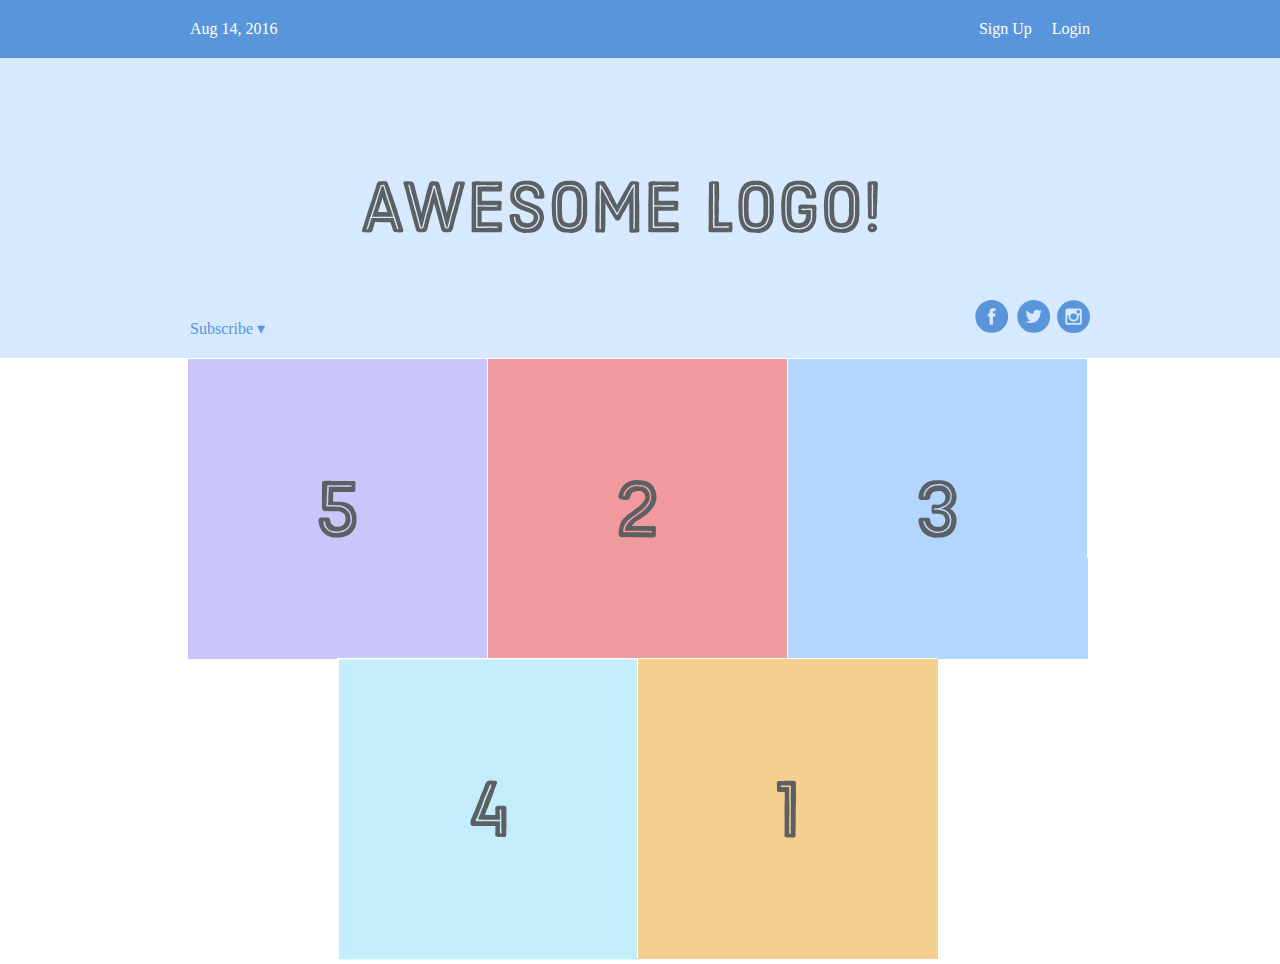
<file: flexbox-tutorial/index.html>
<!DOCTYPE html>
<html lang='en'>
  <head>
    <meta charset='UTF-8'/>
    <title>Some Web Page</title>
    <link rel='stylesheet' href='index.css'/>
  </head>
  <body>

    <div class='menu-container'>
       <div class='menu'>
          <div class='date'>Aug 14, 2016</div>
          <div class="links">
          <div class='signup'>Sign Up</div>
          <div class='login'>Login</div>
       </div>
      </div>
    </div>
    <div class='header-container'>
      <div class='header'>
        <div class='subscribe'>Subscribe &#9662;</div>
        <div class='logo'><img src='images/awesome-logo.svg'/></div>
        <div class='social'><img src='images/social-icons.svg'/></div>
      </div>
    </div>

    <div class='photo-grid-container'>
      <div class='photo-grid'>
        <div class='photo-grid-item first-item'>
          <img src='images/one.svg'/>
        </div>
        <div class='photo-grid-item'>
          <img src='images/two.svg'/>
        </div>
        <div class='photo-grid-item'>
          <img src='images/three.svg'/>
        </div>
        <div class='photo-grid-item'>
          <img src='images/four.svg'/>
        </div>
        <div class='photo-grid-item last-item'>
          <img src='images/five.svg'/>
        </div>
      </div>
      
      <div class='footer'>
        <div class='footer-item footer-one'></div>
        <div class='footer-item footer-two'></div>
        <div class='footer-item footer-three'></div>
      </div>
      
    </div>
  </body>
</html>
</file>
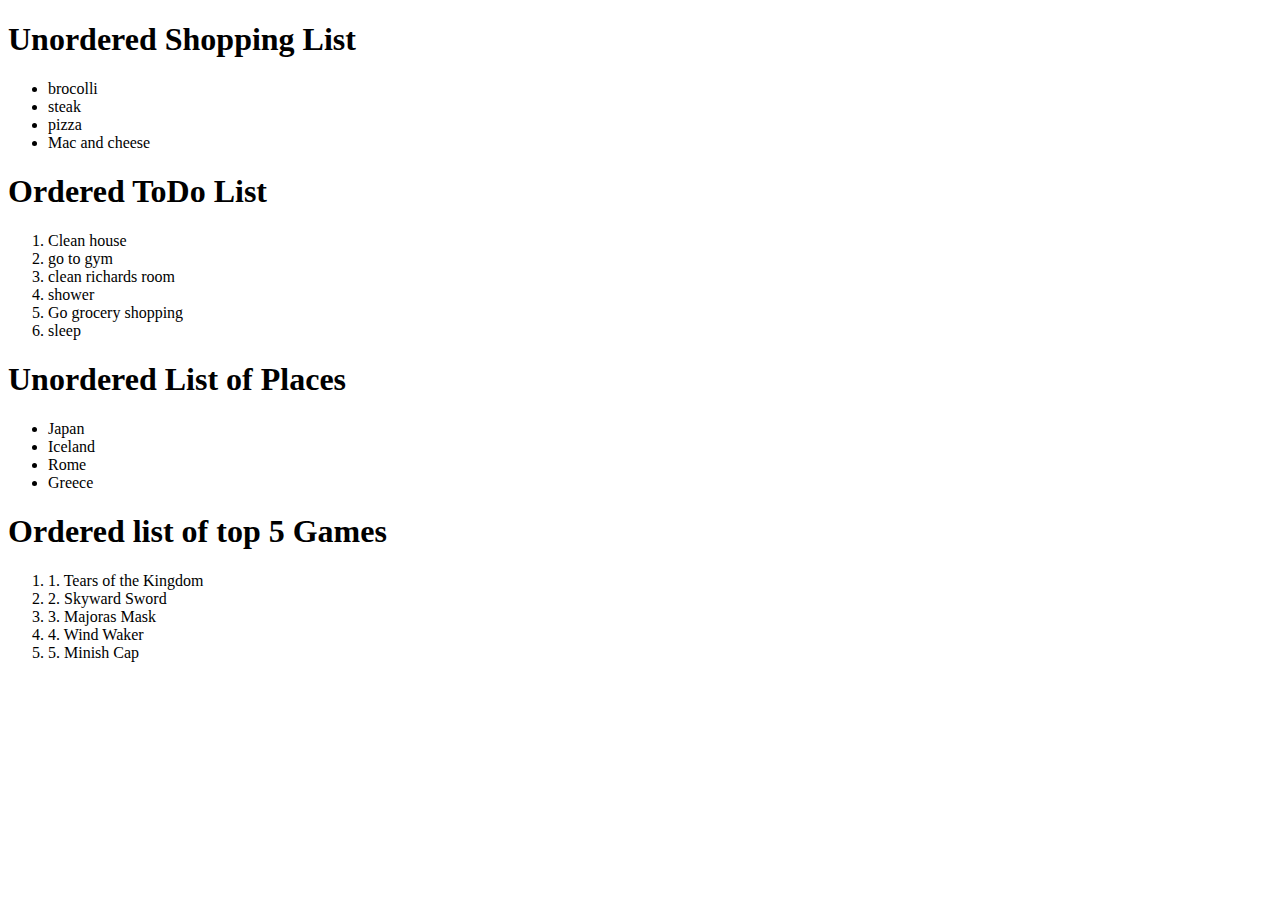
<file: lists/index.html>
<!DOCTYPE html>
<html lang="en">
    <head>
        <meta charset="UTF-8">
        <title>Unordered and Ordered Lists</title>
    </head>
    
    <body>
        <h1> Unordered Shopping List</h1>
        <ul>
            <li>brocolli</li>
            <li>steak</li>
            <li>pizza</li>
            <li>Mac and cheese</li>
        </ul>

        <h1>Ordered ToDo List</h1>
        <ol>
            <li>Clean house</li>
            <li>go to gym</li>
            <li>clean richards room</li>
            <li>shower</li>
            <li>Go grocery shopping</li>
            <li>sleep</li>
        </ol>

        <h1>Unordered List of Places</h1>
        <ul>
            <li>Japan</li>
            <li>Iceland</li>
            <li>Rome</li>
            <li>Greece</li>
        </ul>

        <h1>Ordered list of top 5 Games</h1>
        <ol>
            <li>1. Tears of the Kingdom</li>
            <li>2. Skyward Sword</li>
            <li>3. Majoras Mask</li>
            <li>4. Wind Waker</li>
            <li>5. Minish Cap</li>
        </ol>
    </body>

</html>
</file>
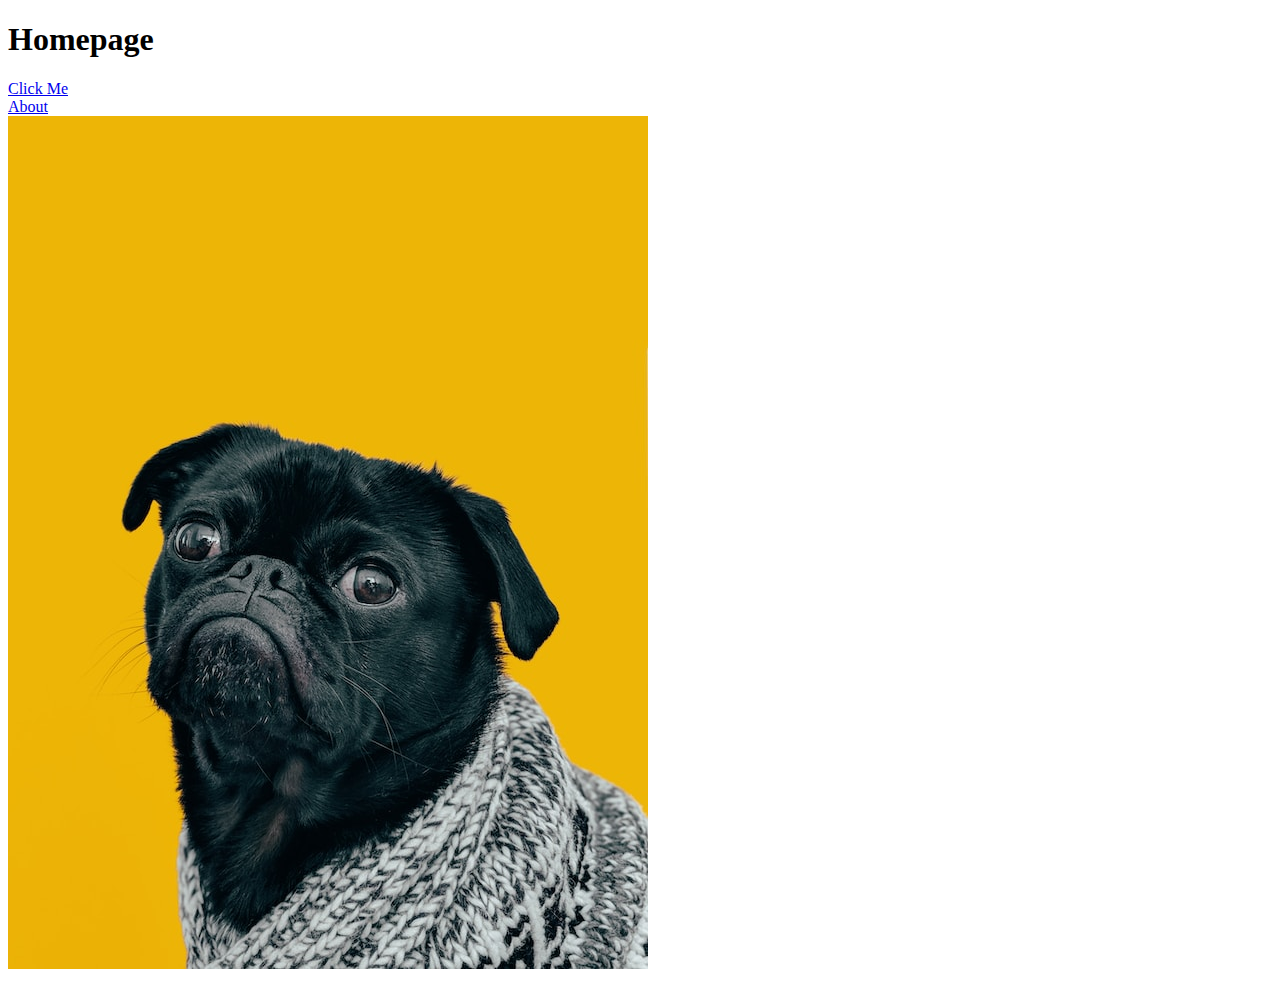
<file: odin-links-and-images/index.html>
<!DOCTYPE html>
<html lang="en">
    <head>
        <meta charset="UTF-8">
        <title>Links and Images</title>
    </head>

    <body>
        <h1>Homepage</h1>
        <a href="https://www.theodinproject.com/about" target="_blank" rel="noopener noreferrer">Click Me</a>
        <br>
        <a href="./pages/about.html" target="_blank">About</a>
        <br>
        <img src="./images/dog.jpg" alt="Charles the dog">
    </body>
</html>
</file>
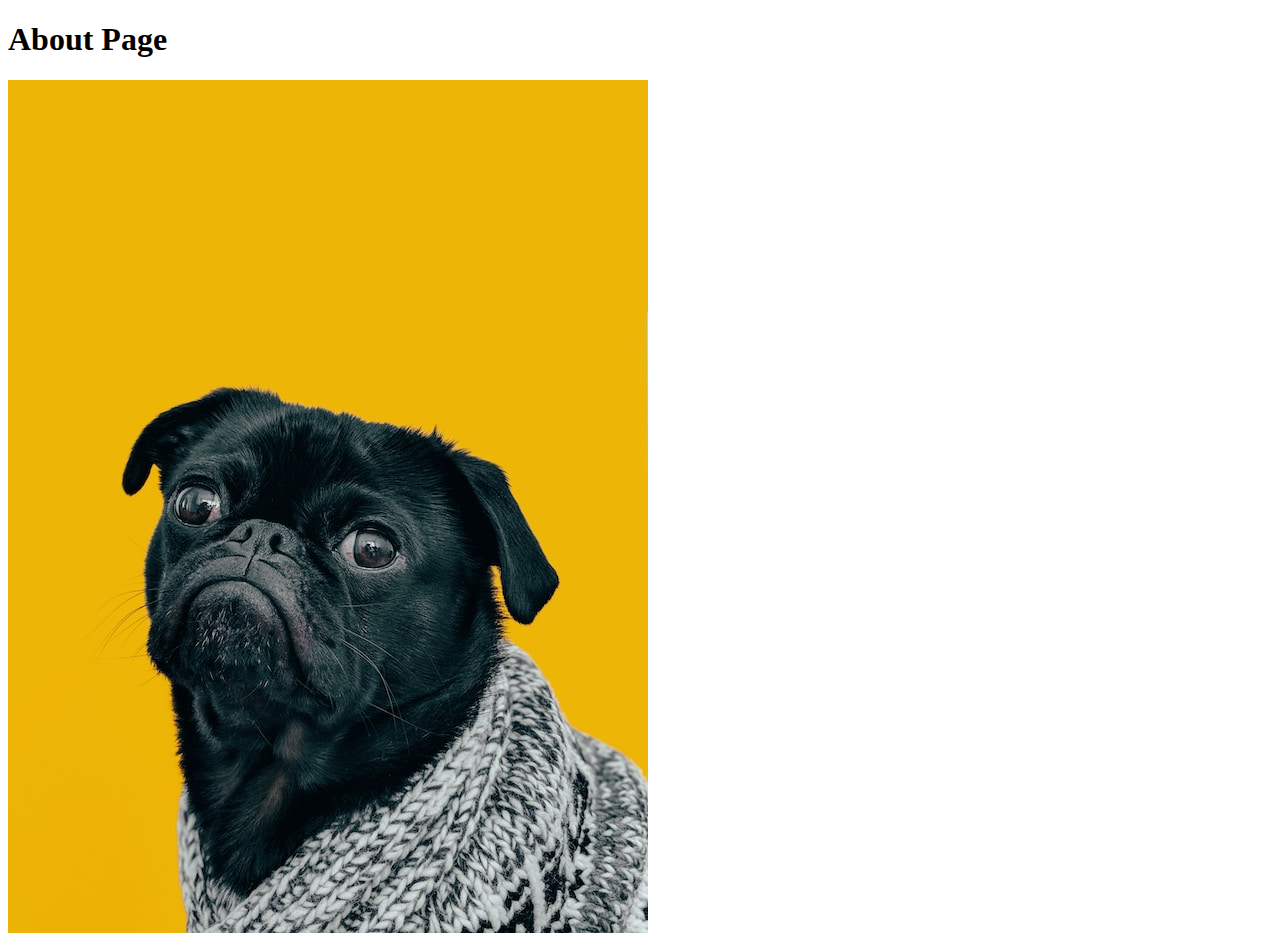
<file: odin-links-and-images/about.html>
<!DOCTYPE html>
<html lang="en">
    <head>
        <meta charset="UTF-8">
        <title>Links and Images</title>
    </head>

    <body>
        <h1>About Page</h1>

        <img src="./images/dog.jpg" alt="charles the dog">
    </body>
</html>
</file>
<file: flexbox-tutorial/index.css>
* {
    margin: 0;
    padding: 0;
    box-sizing: border-box;
  }
  
  .menu-container {
    display: flex;
    justify-content: center;
    color: #fff;
    background-color: #5995DA;  /* Blue */
    padding: 20px 0;
  }
  
  .menu {
    
    width: 900px;
    display: flex;
    justify-content: space-between;
  }

  .links{
    
    display: flex;
    justify-content: flex-end;
  }

  .login{
    margin-left: 20px;
  }

  .header-container{
    color: #5995DA;
    background-color: #D6E9FE;
    display: flex;
    justify-content: center;
  }

  .header{
    width: 900px;
    height: 300px;
    display: flex;
    justify-content: space-between;
    align-items: center;
  }

  .photo-grid-container{
    display: flex;
    justify-content: center;
  }

  .photo-grid{
    width: 900px;
    display: flex;
    justify-content: center;
    align-items: center;
    flex-wrap: wrap;
    flex-direction: row;
  }

  .first-item{
    order: 1;
  }

  .last-item{
    order: -1;
  }

  .social,
  .subscribe{
    align-self: flex-end;
    margin-bottom: 20px;
  }

  .photo-grid-item{
    border: 1px solid #fff;
    width: 300px;
    height: 300px;
  }

  .footer{
    display: flex;
    justify-content: space-between;
  }

  .footer-item{
    border: 1px solid #fff;
    background-color: #D6E9FE;
    height: 200px;
    flex: 1;
  }
</file>
